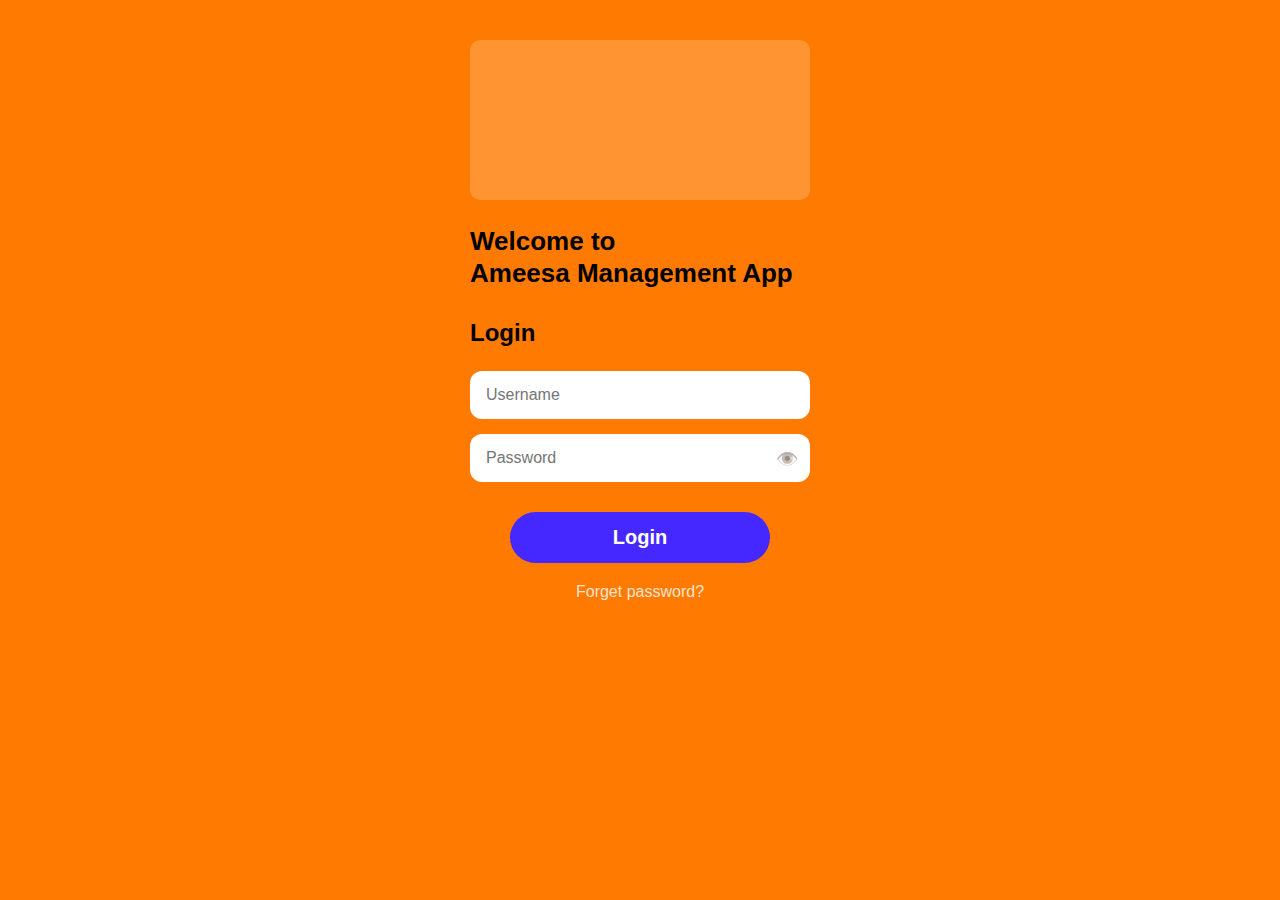
<file: index.html>
<!DOCTYPE html>
<html lang="en">
  <head>
    <meta charset="UTF-8" />
    <title>Ameesa</title>
  </head>
  <body>
    <script>
      window.location.href = "./login/login.html";
    </script>
  </body>
</html>
</file>
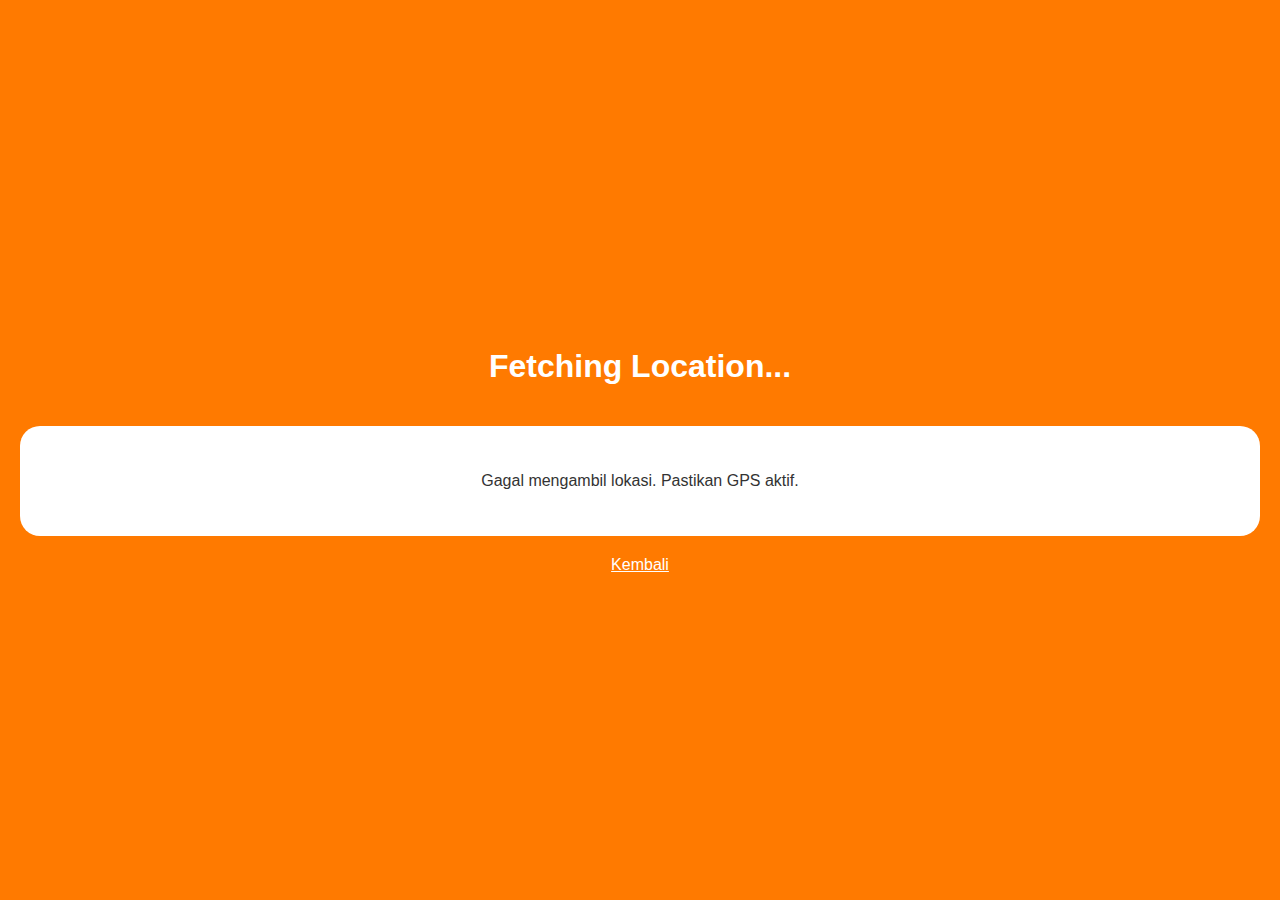
<file: dashboard/absence-location.html>
<!DOCTYPE html>
<html lang="en">
  <head>
    <meta charset="UTF-8" />
    <title>GPS Location - Ameesa</title>
    <style>
      body {
        margin: 0;
        background: #ff7a00;
        font-family: Arial;
        text-align: center;
        color: white;
        display: flex;
        flex-direction: column;
        justify-content: center;
        height: 100vh;
      }
      .status-box {
        background: white;
        color: #333;
        padding: 30px;
        margin: 20px;
        border-radius: 20px;
      }
    </style>
  </head>
  <body>
    <h1>Fetching Location...</h1>
    <div class="status-box">
      <p id="location-text">Mencari Koordinat GPS...</p>
    </div>
    <a href="absence.html" style="color: white">Kembali</a>

    <script>
      if (navigator.geolocation) {
        navigator.geolocation.getCurrentPosition(
          (position) => {
            const lat = position.coords.latitude;
            const lon = position.coords.longitude;
            document.getElementById(
              "location-text"
            ).innerHTML = `<b>Latitude:</b> ${lat}<br><b>Longitude:</b> ${lon}<br><br><span style="color:green">Lokasi Berhasil Didapat!</span>`;
          },
          (err) => {
            document.getElementById("location-text").innerHTML =
              "Gagal mengambil lokasi. Pastikan GPS aktif.";
          }
        );
      } else {
        document.getElementById("location-text").innerHTML =
          "Browser tidak mendukung GPS.";
      }
    </script>
  </body>
</html>
</file>
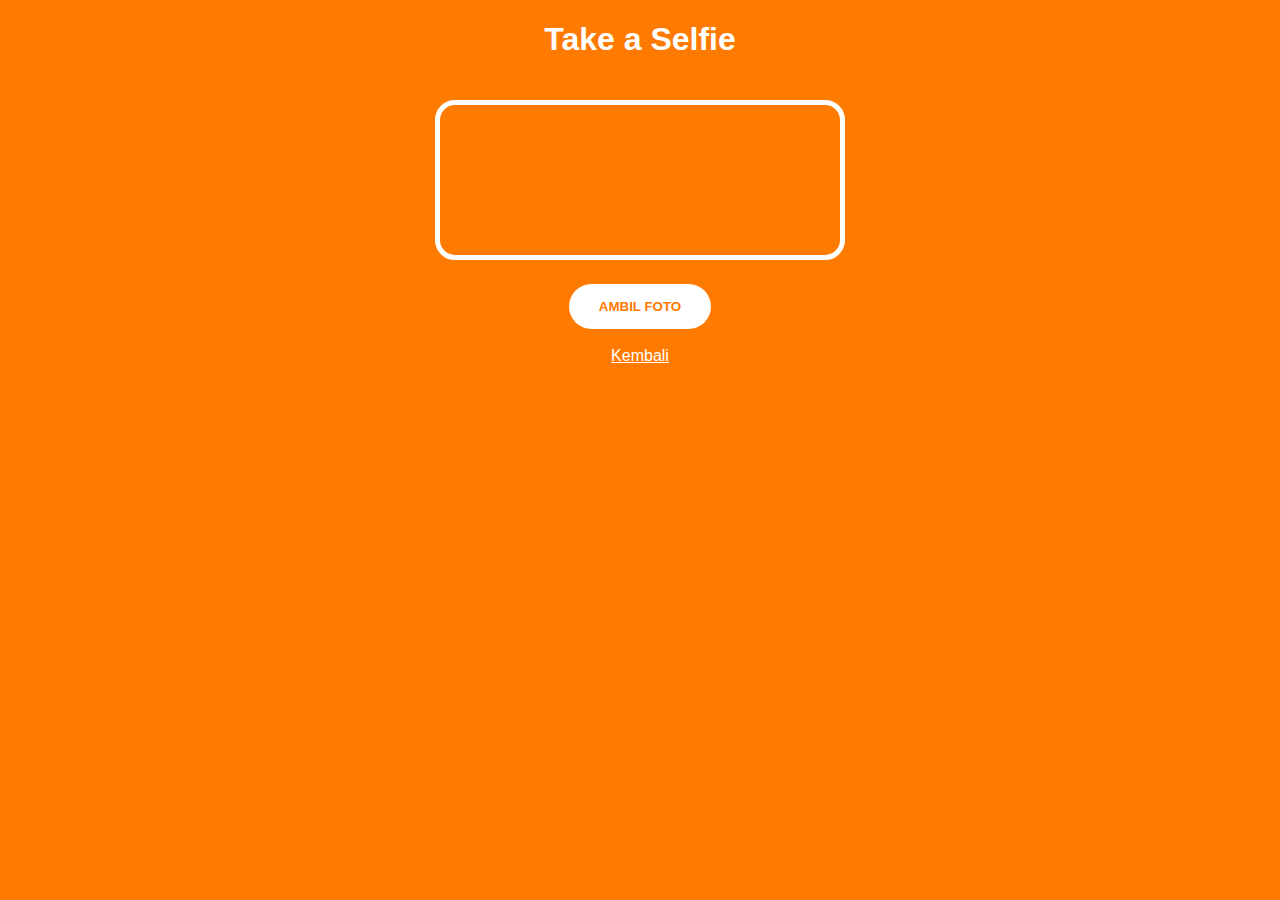
<file: dashboard/absence-selfie.html>
<!DOCTYPE html>
<html lang="en">
  <head>
    <meta charset="UTF-8" />
    <title>Selfie Absence - Ameesa</title>
    <style>
      body {
        margin: 0;
        background: #ff7a00;
        font-family: Arial;
        text-align: center;
        color: white;
      }
      video {
        width: 90%;
        max-width: 400px;
        border-radius: 20px;
        margin-top: 20px;
        border: 5px solid white;
      }
      .snap-btn {
        padding: 15px 30px;
        background: white;
        color: #ff7a00;
        border: none;
        border-radius: 50px;
        font-weight: bold;
        margin-top: 20px;
        cursor: pointer;
      }
    </style>
  </head>
  <body>
    <h1>Take a Selfie</h1>
    <video id="video" autoplay playsinline></video>
    <br />
    <button class="snap-btn" onclick="takeSnapshot()">AMBIL FOTO</button>
    <br /><br />
    <a href="absence.html" style="color: white">Kembali</a>

    <script>
      const video = document.getElementById("video");
      // Akses Kamera Otomatis
      navigator.mediaDevices
        .getUserMedia({ video: { facingMode: "user" } })
        .then((stream) => {
          video.srcObject = stream;
        })
        .catch((err) => {
          alert("Kamera tidak diizinkan: " + err);
        });

      function takeSnapshot() {
        alert("Foto berhasil diambil!");
        window.location.href = "absence.html";
      }
    </script>
  </body>
</html>
</file>
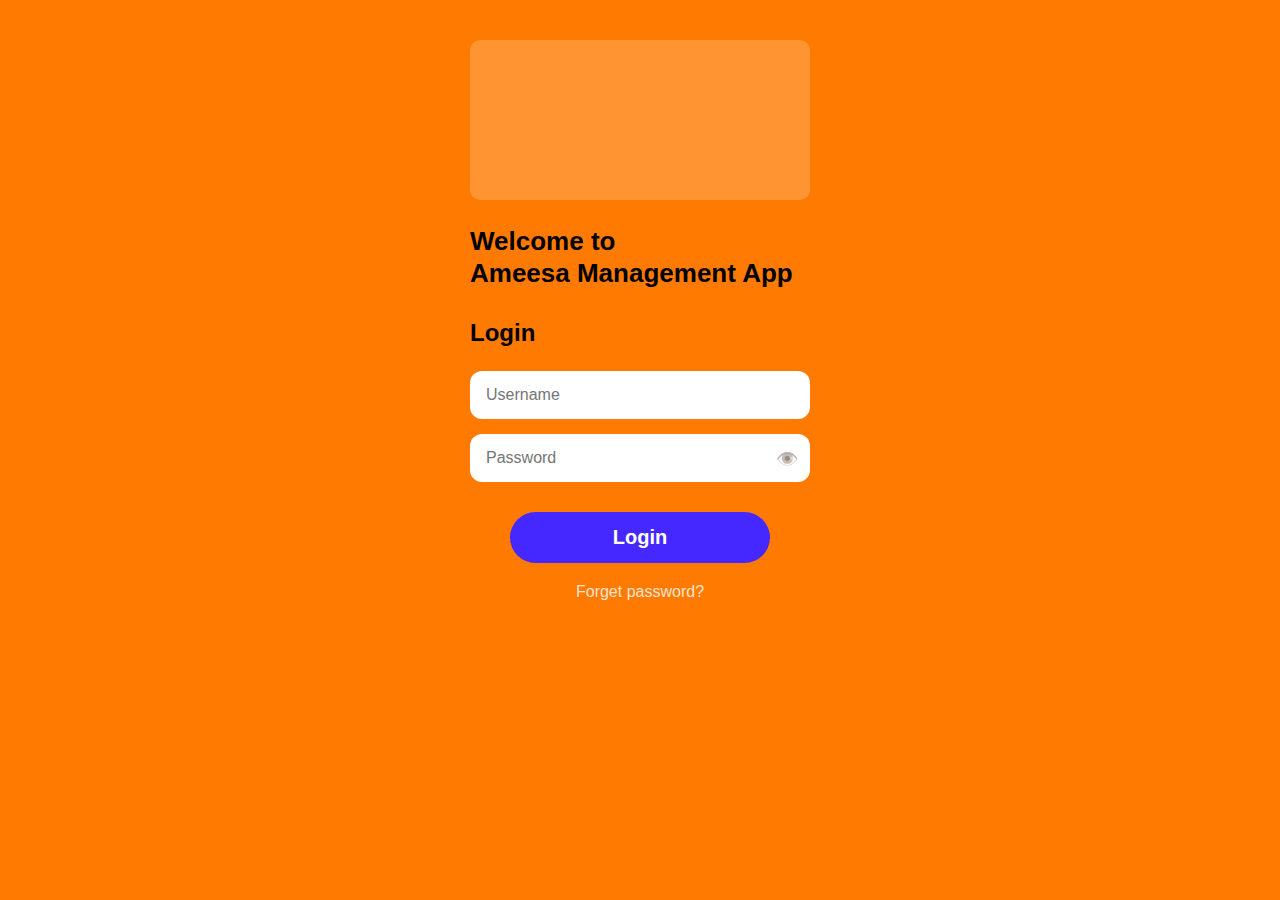
<file: login/login.html>
<!DOCTYPE html>
<html lang="en">
  <head>
    <meta charset="UTF-8" />
    <meta name="viewport" content="width=device-width, initial-scale=1.0" />
    <title>Ameesa Login</title>
    <link rel="stylesheet" href="style.css" />
  </head>

  <body>
    <div class="container">
      <div class="header-img-box"></div>

      <h2 class="welcome">Welcome to<br />Ameesa Management App</h2>

      <h3 class="login-title">Login</h3>

      <div class="input-box">
        <input id="username" type="text" placeholder="Username" />
      </div>

      <div class="input-box password-box">
        <input id="password" type="password" placeholder="Password" />
        <span class="eye">👁️</span>
      </div>

      <button id="loginBtn" class="login-btn">Login</button>

      <a href="#" class="forget">Forget password?</a>
    </div>

    <script>
      document
        .getElementById("loginBtn")
        .addEventListener("click", function () {
          let user = document.getElementById("username").value;
          let pass = document.getElementById("password").value;

          if (user === "" || pass === "") {
            alert("Username dan password harus diisi!");
            return;
          }

          if (user === "admin" && pass === "123") {
            localStorage.setItem("isLoggedIn", "true");

            // Pindah ke dashboard
            window.location.href = "../dashboard/dashboard.html";
          } else {
            alert("Username atau password salah!");
          }
        });
    </script>
  </body>
</html>
</file>
<file: login/style.css>
body {
  margin: 0;
  padding: 0;
  font-family: Arial, sans-serif;
  background: #ff7a00;
  display: flex;
  justify-content: center;
}

.container {
  width: 100%;
  max-width: 380px; /* 🔥 ini yang bikin tampilan tidak terlalu panjang */
  padding: 20px;
  box-sizing: border-box;
}

.header-img-box {
  width: 100%;
  height: 160px;
  margin-top: 20px;
  border-radius: 10px;
  background: rgba(255, 255, 255, 0.2);
}

.welcome {
  font-size: 26px;
  font-weight: 600;
  color: #000;
  margin-top: 25px;
  line-height: 32px;
}

.login-title {
  font-size: 24px;
  font-weight: bold;
  margin-top: 30px;
}

/* Input Box lebih kecil */
.input-box {
  background: #fff;
  padding: 14px;
  border-radius: 12px;
  margin-top: 15px;
  max-width: 350px; /* 🔥 membatasi panjang */
  margin-left: auto;
  margin-right: auto;
}

.input-box input {
  border: none;
  width: 100%;
  font-size: 16px;
  outline: none;
}

.password-box {
  position: relative;
}

.eye {
  position: absolute;
  right: 12px;
  top: 14px;
  cursor: pointer;
  font-size: 18px;
  opacity: 0.5;
}

/* Tombol Login lebih kecil */
.login-btn {
  width: 80%; /* 🔥 tidak lagi full width */
  max-width: 260px;
  margin: 30px auto 0 auto;
  padding: 14px;
  background: #4527ff;
  border: none;
  border-radius: 40px;
  color: #fff;
  font-size: 20px;
  font-weight: bold;
  cursor: pointer;
  display: block;
}

/* Forget password */
.forget {
  display: block;
  text-align: center;
  margin-top: 20px;
  color: #fff;
  font-size: 16px;
  opacity: 0.8;
  text-decoration: none;
}
</file>
